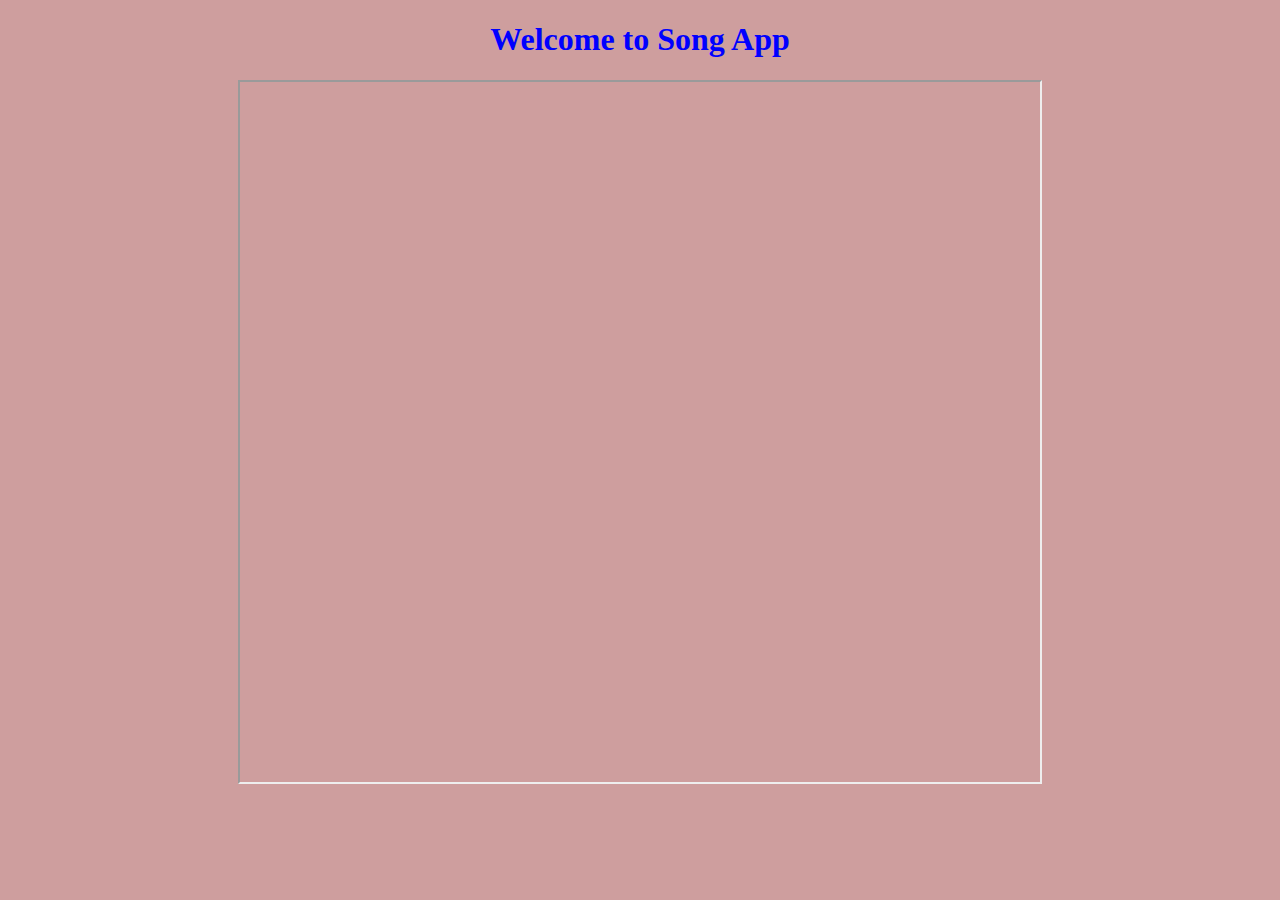
<file: Song App.html>
<!DOCTYPE html>
<html lang="en">
<head>
    <meta charset="UTF-8">
    <meta http-equiv="X-UA-Compatible" content="IE=edge">
    <meta name="viewport" content="width=device-width, initial-scale=1.0">
    <title>Song Database</title>
</head>
<body style="text-align: center;background-color: rgb(206, 158, 158)">
    <h1 style="font-style: bold; color: blue">Welcome to Song App</h1>
    <iframe src="https://replit.com/@PadmavathiKarth/Python-Project-Song-App?embed=true" frameborder="1" width="800px" height="700px"></iframe>
</body>
</html>
</file>
